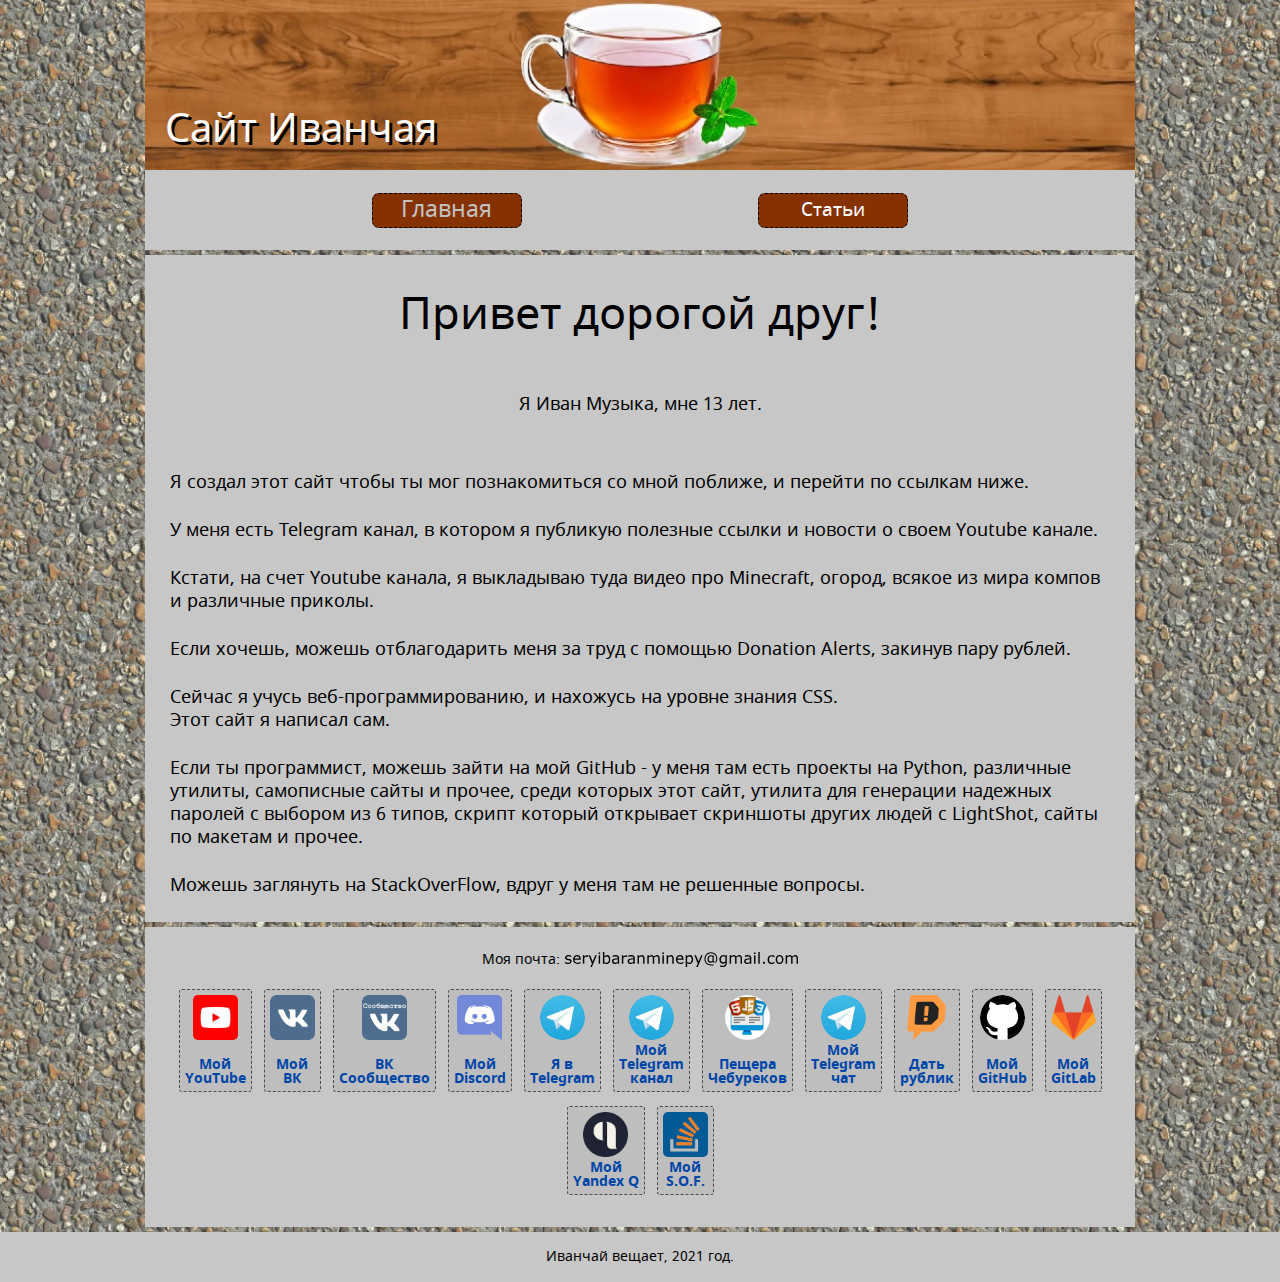
<file: index.html>
<!DOCTYPE html>
<html lang="ru">
    <head>
        <meta charset="UTF-8" />
        <meta http-equiv="X-UA-Compatible" content="IE=edge" />
        <meta name="viewport" content="width=device-width, initial-scale=1.0" />
        <meta
            name="keywords"
            content="вёрстка, HTML, CSS, статьи, иванчай, иванчай-вещает, соцсети, Minecraft, майнкрафт, сайт, веб, linux, it, огород, фиточай"
        />
        <meta
            name="description"
            content="Это официальный сайт Иванчая. Здесь есть много интересного! ----- Сайт Иванчая"
        />
        <link rel="stylesheet" href="css/main.css" />
        <link rel="icon" href="favicon.ico" type="image/x-icon" />
        <title>Сайт Иванчая</title>
    </head>
    <body>
        <div class="pseudo_body">
            <div class="wrapper">
                <header class="hat">
                    <h1 class="hat__h1">Сайт Иванчая</h1>
                </header>
                <nav class="horizontal_nav">
                    <div>
                        <a href="index.html" class="active">Главная</a>
                    </div>
                    <div>
                        <a href="pages/list-articles.html"> Статьи </a>
                    </div>
                </nav>
                <main class="main_unit">
                    <div class="content_main_unit">
                        <section class="_1_half_of_content">
                            <div class="_1_half_of_content__txt">
                                <h1 class="hello">Привет дорогой друг!</h1>
                                <p class="who_i">Я Иван Музыка, мне 13 лет.</p>
                            </div>
                        </section>
                        <section class="_2_half_of_content">
                            <p>
                                Я создал этот сайт чтобы ты мог познакомиться со
                                мной поближе, и перейти по ссылкам ниже.
                            </p>
                            <p>
                                У меня есть Telegram канал, в котором я публикую
                                полезные ссылки и новости о своем Youtube
                                канале.
                            </p>
                            <p>
                                Кстати, на счет Youtube канала, я выкладываю
                                туда видео про Minecraft, огород, всякое из мира
                                компов и различные приколы.
                            </p>
                            <p>
                                Если хочешь, можешь отблагодарить меня за труд с
                                помощью Donation Alerts, закинув пару рублей.
                            </p>
                            <p>
                                Сейчас я учусь веб-программированию, и нахожусь
                                на уровне знания CSS.<br />Этот сайт я написал
                                сам.
                            </p>
                            <p>
                                Если ты программист, можешь зайти на мой GitHub
                                - у меня там есть проекты на Python, различные
                                утилиты, самописные сайты и прочее, среди
                                которых этот сайт, утилита для генерации
                                надежных паролей с выбором из 6 типов, скрипт
                                который открывает скриншоты других людей с
                                LightShot, сайты по макетам и прочее.
                            </p>
                            <p>
                                Можешь заглянуть на StackOverFlow, вдруг у меня
                                там не решенные вопросы.
                            </p>
                        </section>
                    </div>
                </main>
                <div class="social">
                    <div class="txt_buttons">
                        <span>Моя почта:</span>
                        <img
                            class="txt_buttons__gmail"
                            src="img/gmail.svg"
                            alt="Моя GMail Почта"
                        />
                    </div>
                    <div class="buttons_div">
                        <a
                            href="https://www.youtube.com/channel/UC7hhejQ7G0X9ZqskzwV7sNA"
                            class="button"
                            target="_blank"
                            ><img
                                class="button_img square_button_img"
                                src="img/youtube.webp"
                                alt="Youtube"
                            /><span>Мой<br />YouTube</span></a
                        >
                        <a
                            href="https://vk.com/ivanchai6"
                            class="button"
                            target="_blank"
                            ><img
                                class="button_img square_button_img"
                                src="img/vk.webp"
                                alt="ВК"
                            /><span>Мой<br />ВК</span></a
                        >
                        <a
                            href="https://vk.com/ivanchaismeh"
                            class="button"
                            target="_blank"
                            ><img
                                class="button_img square_button_img"
                                src="img/vksoob.webp"
                                alt="Сообщество ВК"
                            /><span>ВК<br />Сообщество</span></a
                        >
                        <a
                            href="https://discord.gg/3zvBzgaw2P"
                            class="button"
                            target="_blank"
                            ><img
                                class="button_img"
                                src="img/discord.webp"
                                alt="Дискорд"
                            /><span>Мой<br />Discord</span></a
                        >
                        <a
                            href="https://t.me/ivanchai6iv"
                            class="button"
                            target="_blank"
                            ><img
                                class="button_img circle_button_img"
                                src="img/telegram.webp"
                                alt="Мой ЛС в телеграм"
                            /><span>Я в<br />Telegram</span></a
                        >
                        <a
                            href="https://t.me/ivanchaigroop"
                            class="button"
                            target="_blank"
                            ><img
                                class="button_img circle_button_img"
                                src="img/telegram.webp"
                                alt="Мой телеграм канал"
                            /><span>Мой<br />Telegram<br />канал</span></a
                        >
                        <a
                            href="https://t.me/dreamDevTeam"
                            class="button"
                            target="_blank"
                            ><img
                                class="button_img circle_button_img"
                                src="img/simplefront.webp"
                                alt="Пещера Чебуреков (логово разных разработчиков)"
                            /><span>Пещера<br />Чебуреков</span></a
                        >
                        <a
                            href="https://t.me/ivanchaitalk"
                            class="button"
                            target="_blank"
                            ><img
                                class="button_img circle_button_img"
                                src="img/telegram.webp"
                                alt="Мой телеграм чат"
                            /><span>Мой<br />Telegram<br />чат</span></a
                        >
                        <a
                            href="https://www.donationalerts.com/r/seryibaran"
                            class="button"
                            target="_blank"
                            ><img
                                class="button_img"
                                src="img/donationalerts.webp"
                                alt="Донат"
                            /><span>Дать<br />рублик</span></a
                        >
                        <a
                            href="https://github.com/SeryiBaran"
                            class="button"
                            target="_blank"
                            ><img
                                class="button_img circle_button_img"
                                src="img/github.webp"
                                alt="ГитХаб"
                            /><span>Мой<br />GitHub</span></a
                        >
                        <a
                            href="https://gitlab.com/SeryiBaran"
                            class="button"
                            target="_blank"
                            ><img
                                class="button_img"
                                src="img/gitlab.webp"
                                alt="ГитЛаб"
                            /><span>Мой<br />GitLab</span></a
                        >
                        <a
                            href="https://yandex.ru/q/profile/y6dm92f22mkqh04h3v4b1rv6er/"
                            class="button"
                            target="_blank"
                            ><img
                                class="button_img"
                                src="img/yandexq.webp"
                                alt="Яндекс Кью"
                            /><span>Мой<br />Yandex Q</span></a
                        >
                        <a
                            href="https://ru.stackoverflow.com/users/418945/seryibananan"
                            class="button"
                            target="_blank"
                            ><img
                                class="button_img square_button_img"
                                src="img/stackoverflow.webp"
                                alt="Стак Овер Флов"
                            /><span>Мой<br />S.O.F.</span></a
                        >
                    </div>
                </div>
            </div>
            <footer>Иванчай вещает, 2021 год.</footer>
        </div>
    </body>
</html>
</file>
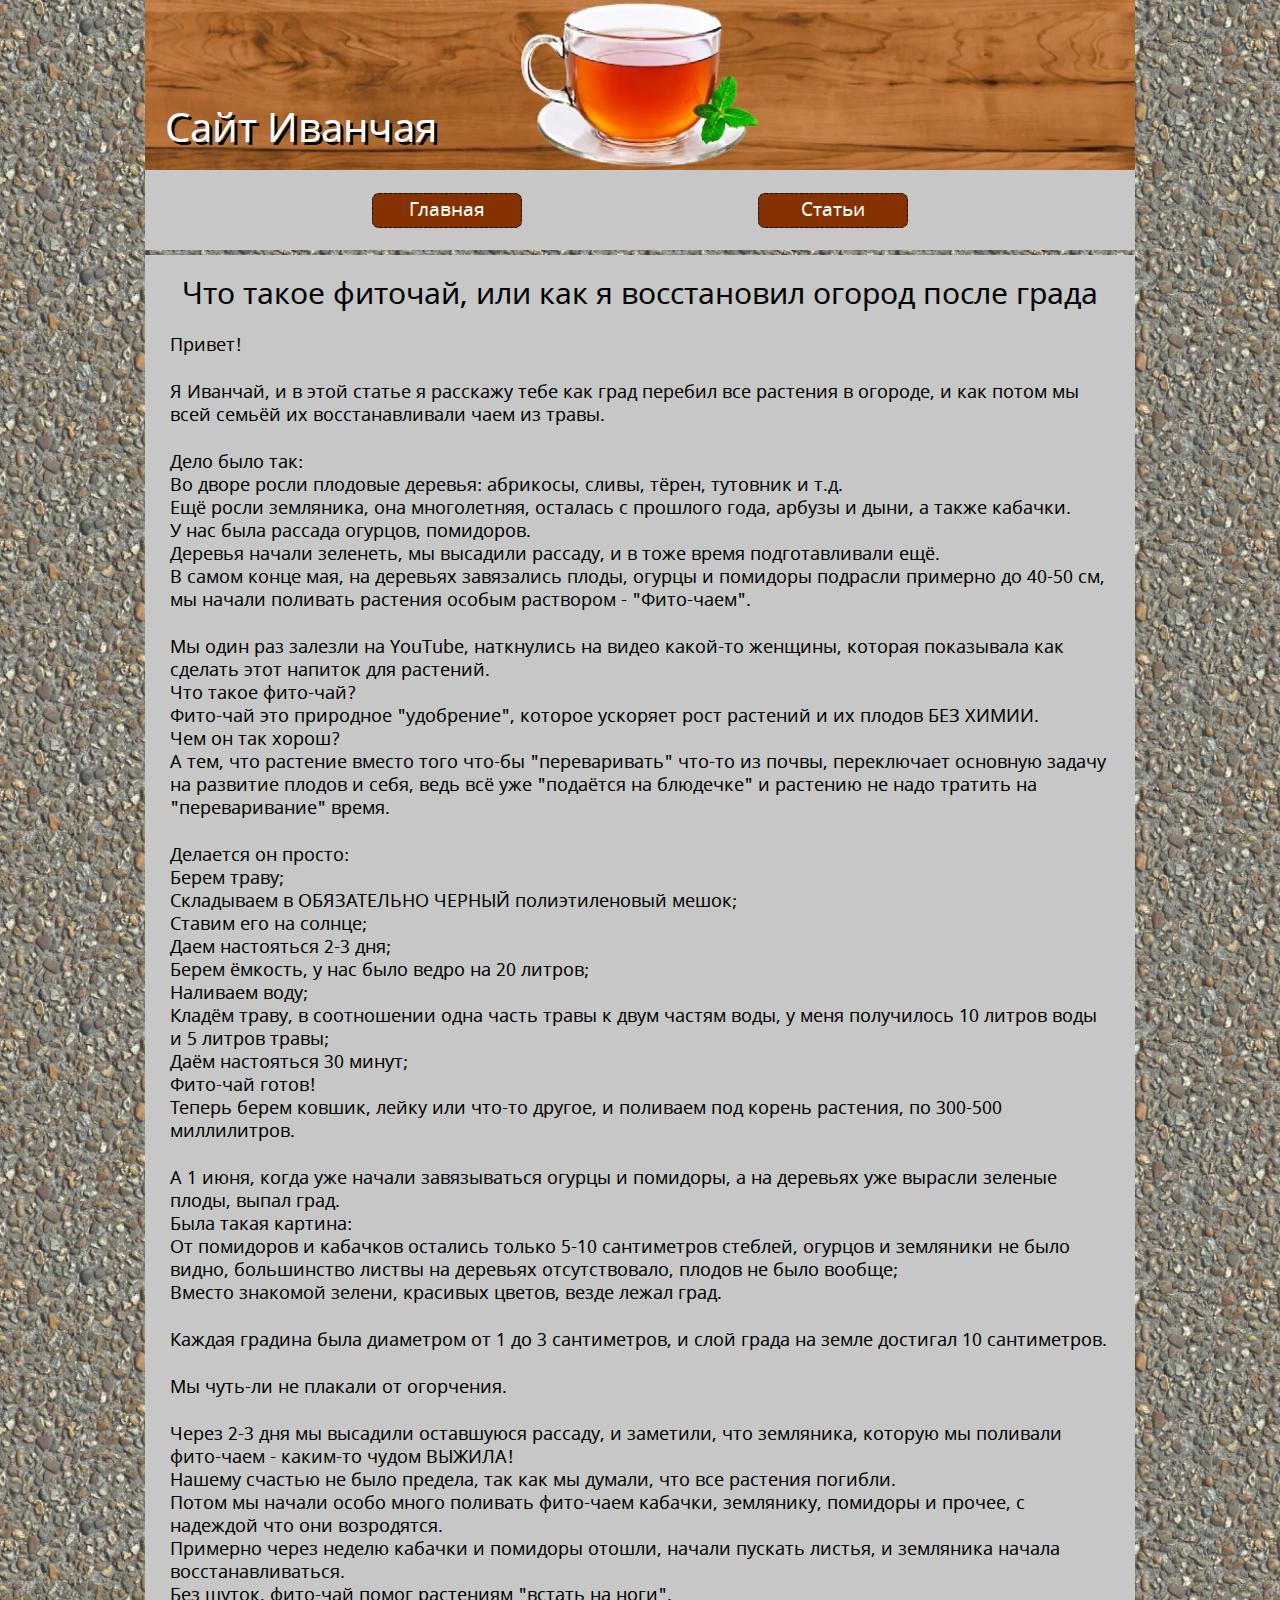
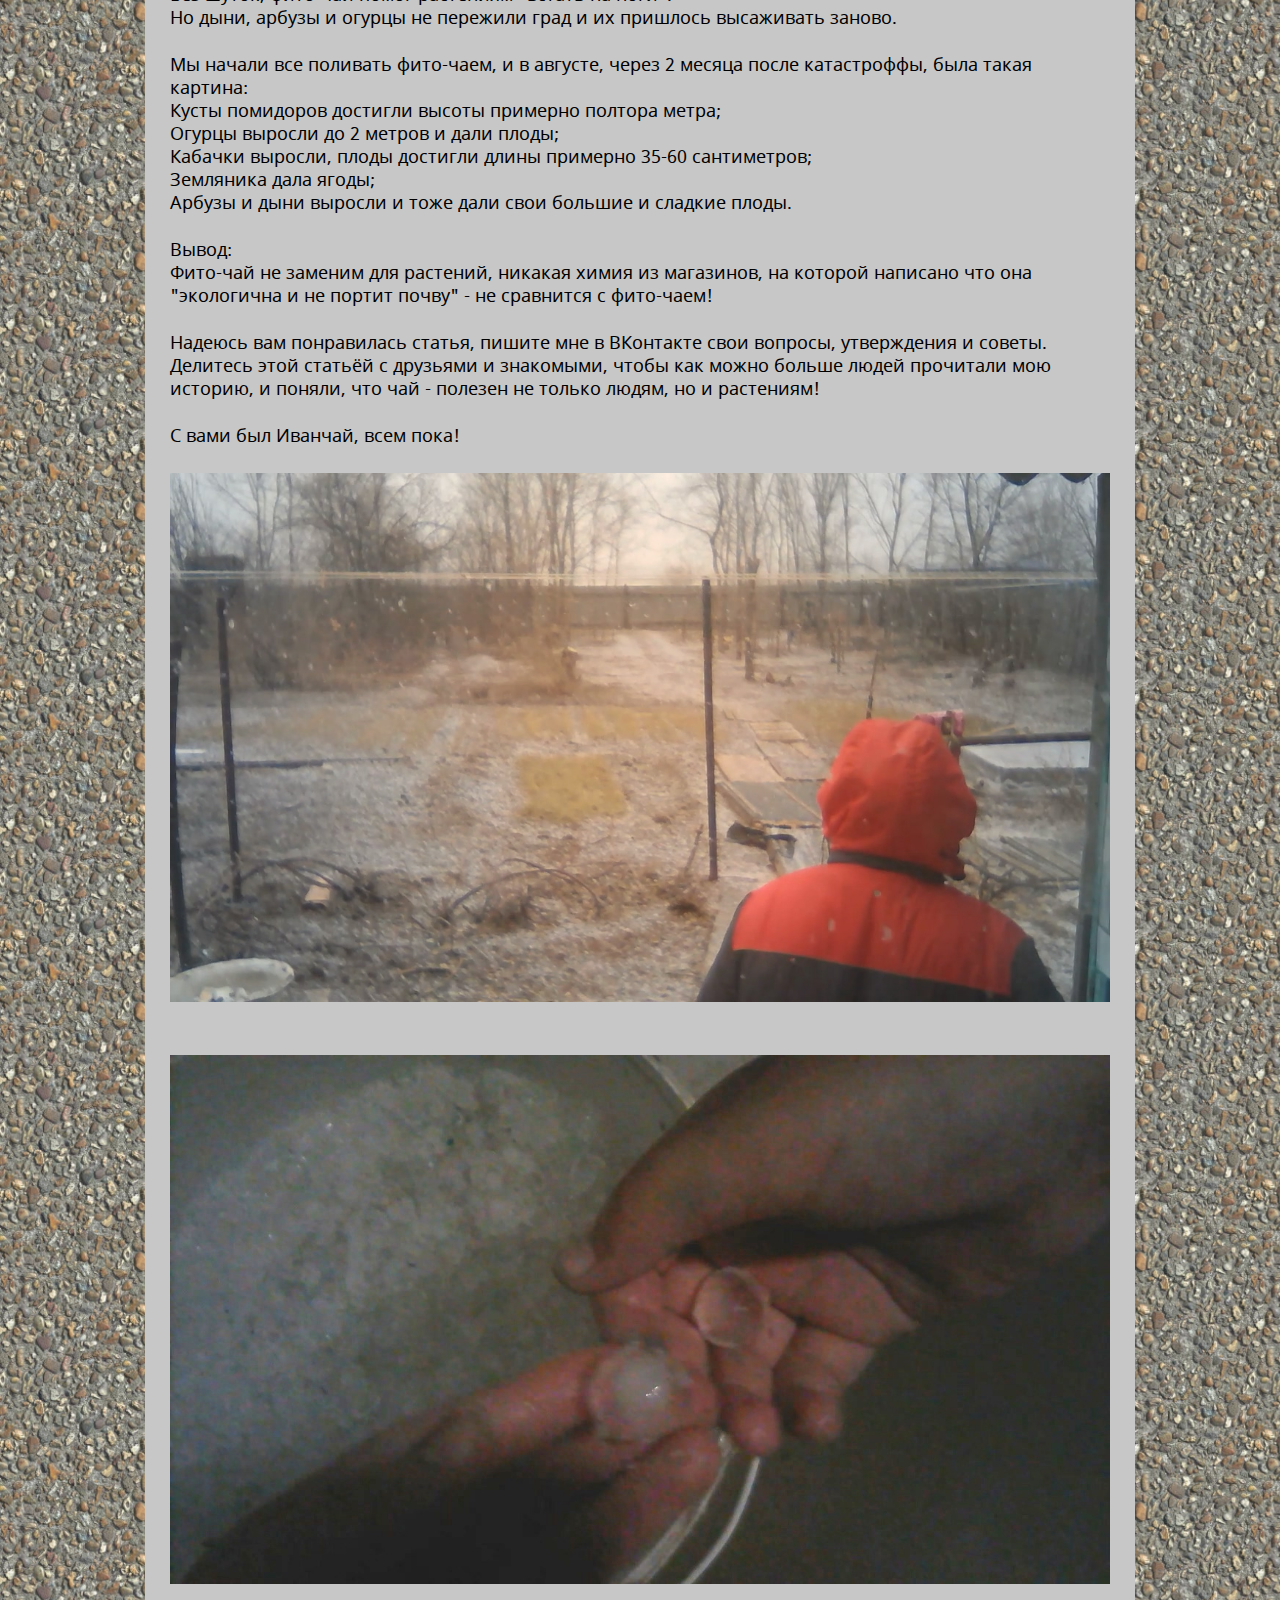
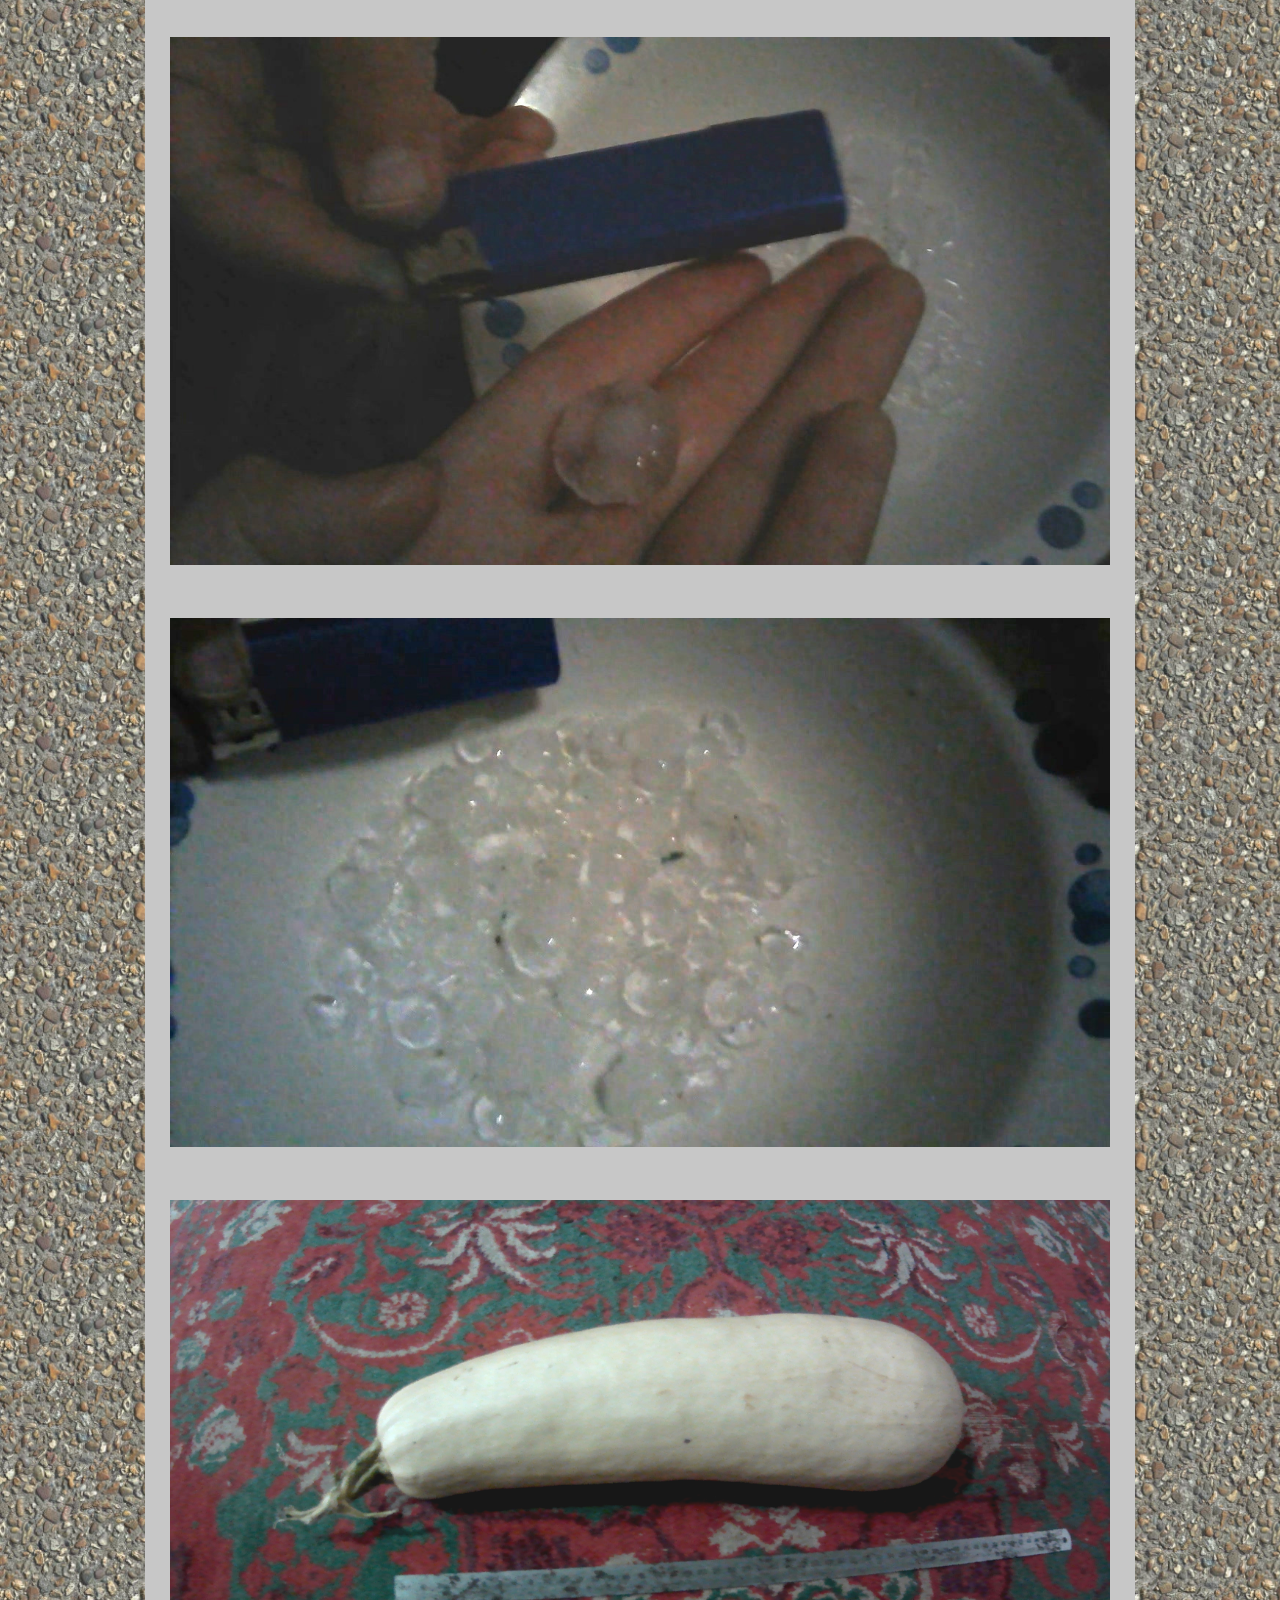
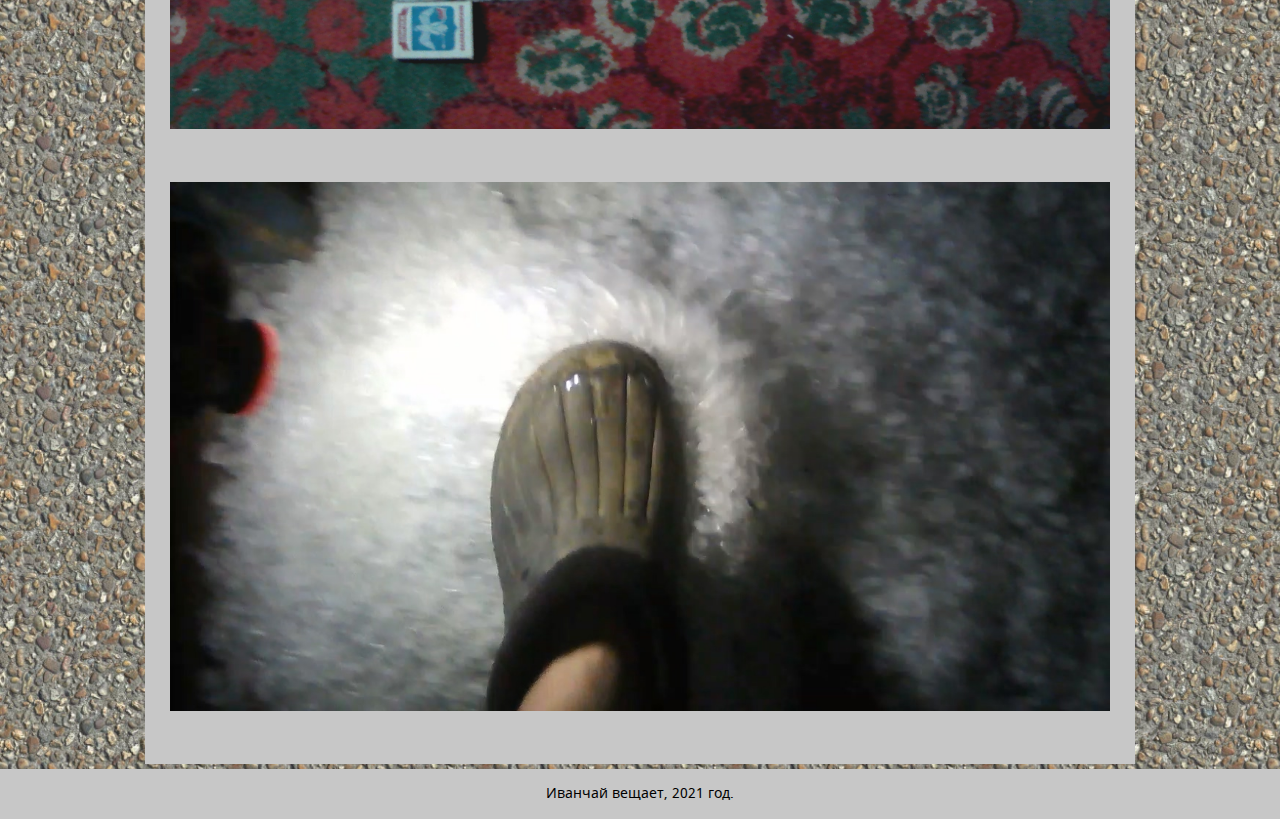
<file: pages/fitochai131021.html>
<!DOCTYPE html>
<html lang="ru">
    <head>
        <meta charset="UTF-8" />
        <meta http-equiv="X-UA-Compatible" content="IE=edge" />
        <meta name="viewport" content="width=device-width, initial-scale=1.0" />
		<meta name="keywords" content="вёрстка, HTML, CSS, статьи, иванчай, иванчай-вещает, соцсети, Minecraft, майнкрафт, сайт, веб, linux, it, огород, фиточай">
		<meta name="description" content="В этой статье я расскажу, как я восстановил огород после града, как сделать Фито-чай и что это такое. ----- Сайт Иванчая">
        <link rel="stylesheet" href="../css/main.css" />
        <link rel="icon" href="../favicon.ico" type="image/x-icon" />
        <title>Сайт Иванчая</title>
    </head>
    <body>
        <div class="pseudo_body">
            <div class="wrapper">
                <header class="hat">
                    <h1 class="hat__h1">
                        Сайт Иванчая
                    </h1>
                </header>
                <nav class="horizontal_nav">
                    <div>
                        <a href="../index.html"
                            >Главная</a
                        >
                    </div>
                    <div>
                        <a href="list-articles.html"
                            >Статьи</a
                        >
                    </div>
                </nav>
                <main class="main_unit">
                    <div class="content_main_unit">
                        <section class="txt_hello_div">
                            <h1 class="txt_hello">
                                Что такое фиточай, или как я восстановил огород
                                после града
                            </h1>
                        </section>
                        <section class="content_main_unit__txt">
                            <p>Привет!</p>
                            <p>
                                Я Иванчай, и в этой статье я расскажу тебе как
                                град перебил все растения в огороде, и как потом
                                мы всей семьёй их восстанавливали чаем из травы.
                            </p>
                            <p>
                                Дело было так: <br />
                                Во дворе росли плодовые деревья: абрикосы,
                                сливы, тёрен, тутовник и т.д.<br />
                                Ещё росли земляника, она многолетняя, осталась с
                                прошлого года, арбузы и дыни, а также
                                кабачки.<br />
                                У нас была рассада огурцов, помидоров.<br />
                                Деревья начали зеленеть, мы высадили рассаду, и
                                в тоже время подготавливали ещё.<br />
                                В самом конце мая, на деревьях завязались плоды,
                                огурцы и помидоры подрасли примерно до 40-50 см,
                                мы начали поливать растения особым раствором -
                                "Фито-чаем".<br />
                            </p>
                            <p>
                                Мы один раз залезли на YouTube, наткнулись на
                                видео какой-то женщины, которая показывала как
                                сделать этот напиток для растений.<br />
                                Что такое фито-чай?<br />
                                Фито-чай это природное "удобрение", которое
                                ускоряет рост растений и их плодов БЕЗ ХИМИИ.<br />
                                Чем он так хорош?<br />
                                А тем, что растение вместо того что-бы
                                "переваривать" что-то из почвы, переключает
                                основную задачу на развитие плодов и себя, ведь
                                всё уже "подаётся на блюдечке" и растению не
                                надо тратить на "переваривание" время.
                            </p>
                            <p>
                                Делается он просто:<br />
                                Берем траву;<br />
                                Складываем в ОБЯЗАТЕЛЬНО ЧЕРНЫЙ полиэтиленовый
                                мешок;<br />
                                Ставим его на солнце;<br />
                                Даем настояться 2-3 дня;<br />
                                Берем ёмкость, у наc было ведро на 20 литров;<br />
                                Наливаем воду;<br />
                                Кладём траву, в соотношении одна часть травы к
                                двум частям воды, у меня получилось 10 литров
                                воды и 5 литров травы;<br />
                                Даём настояться 30 минут;<br />
                                Фито-чай готов!<br />
                                Теперь берем ковшик, лейку или что-то другое, и
                                поливаем под корень растения, по 300-500
                                миллилитров.
                            </p>
                            <p>
                                А 1 июня, когда уже начали завязываться огурцы и
                                помидоры, а на деревьях уже вырасли зеленые
                                плоды, выпал град.<br />
                                Была такая картина:<br />
                                От помидоров и кабачков остались только 5-10
                                сантиметров стеблей, огурцов и земляники не было
                                видно, большинство листвы на деревьях
                                отсутствовало, плодов не было вообще;<br />
                                Вместо знакомой зелени, красивых цветов, везде
                                лежал град.
                            </p>
                            <p>
                                Каждая градина была диаметром от 1 до 3
                                сантиметров, и слой града на земле достигал 10
                                сантиметров.
                            </p>
                            <p>Мы чуть-ли не плакали от огорчения.</p>
                            <p>
                                Через 2-3 дня мы высадили оставшуюся рассаду, и
                                заметили, что земляника, которую мы поливали
                                фито-чаем - каким-то чудом ВЫЖИЛА!<br />
                                Нашему счастью не было предела, так как мы
                                думали, что все растения погибли.<br />
                                Потом мы начали особо много поливать фито-чаем
                                кабачки, землянику, помидоры и прочее, с
                                надеждой что они возродятся.<br />
                                Примерно через неделю кабачки и помидоры отошли,
                                начали пускать листья, и земляника начала
                                восстанавливаться.<br />
                                Без шуток, фито-чай помог растениям "встать на
                                ноги".<br />
                                Но дыни, арбузы и огурцы не пережили град и их
                                пришлось высаживать заново.
                            </p>
                            <p>
                                Мы начали все поливать фито-чаем, и в августе,
                                через 2 месяца после катастроффы, была такая
                                картина:<br />
                                Кусты помидоров достигли высоты примерно полтора
                                метра;<br />
                                Огурцы выросли до 2 метров и дали плоды;<br />
                                Кабачки выросли, плоды достигли длины примерно
                                35-60 сантиметров;<br />
                                Земляника дала ягоды;<br />
                                Арбузы и дыни выросли и тоже дали свои большие и
                                сладкие плоды.
                            </p>
                            <p>
                                Вывод:<br />
                                Фито-чай не заменим для растений, никакая химия
                                из магазинов, на которой написано что она
                                "экологична и не портит почву" - не сравнится с
                                фито-чаем!
                            </p>
                            <p>
                                Надеюсь вам понравилась статья, пишите мне в
                                ВКонтакте свои вопросы, утверждения и советы.<br />
                                Делитесь этой статьёй с друзьями и знакомыми,
                                чтобы как можно больше людей прочитали мою
                                историю, и поняли, что чай - полезен не только
                                людям, но и растениям!
                            </p>
                            <p>С вами был Иванчай, всем пока!</p>
                        </section>
                        <section class="article_foto">
                            <img src="../img/articles/fitochai131021/grad-i-chelovek.jpg"></img>
                            <img src="../img/articles/fitochai131021/grad-i-ruki.jpg"></img>
                            <img src="../img/articles/fitochai131021/grad-i-zhiga.jpg"></img>
                            <img src="../img/articles/fitochai131021/gradiny-v-tarelke.jpg"></img>
                            <img src="../img/articles/fitochai131021/kabachok.png"></img>
                            <img src="../img/articles/fitochai131021/kalosha-i-grad.jpg"></img>
                        </section>
                    </div>
                </main>
            </div>
            <footer>Иванчай вещает, 2021 год.</footer>
        </div>
    </body>
</html>
</file>
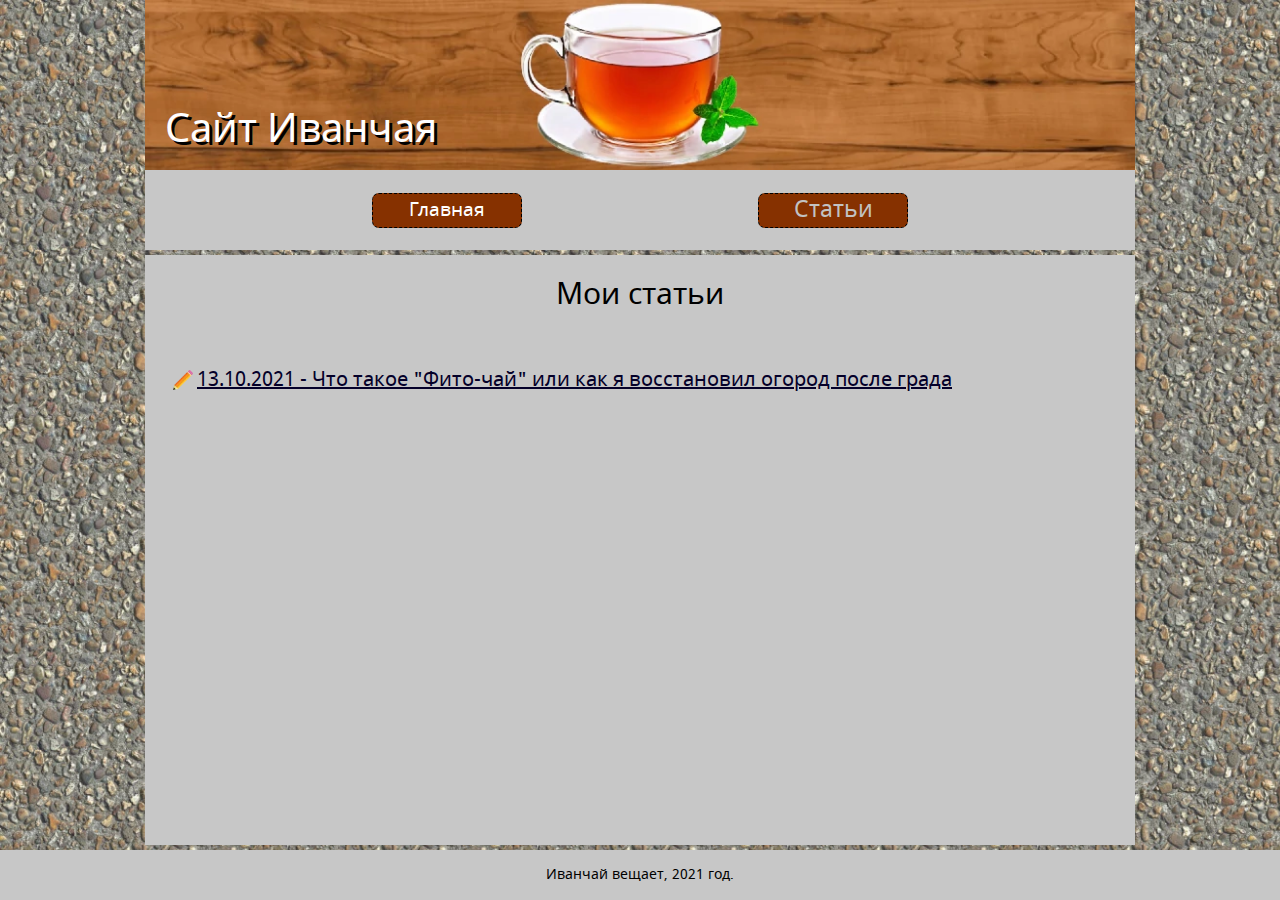
<file: pages/list-articles.html>
<!DOCTYPE html>
<html lang="ru">
    <head>
        <meta charset="UTF-8" />
        <meta http-equiv="X-UA-Compatible" content="IE=edge" />
        <meta name="viewport" content="width=device-width, initial-scale=1.0" />
		<meta name="keywords" content="вёрстка, HTML, CSS, статьи, иванчай, иванчай-вещает, соцсети, Minecraft, майнкрафт, сайт, веб, linux, it, огород, фиточай">
		<meta name="description" content="Тут интересные статьи! ----- Сайт Иванчая">
        <link rel="stylesheet" href="../css/main.css" />
        <link rel="icon" href="../favicon.ico" type="image/x-icon" />
        <title>Сайт Иванчая</title>
    </head>
    <body>
        <div class="pseudo_body">
            <div class="wrapper">
                <header class="hat">
                    <h1 class="hat__h1">
                        Сайт Иванчая
                    </h1>
                </header>
                <nav class="horizontal_nav">
                    <div>
                        <a href="../index.html">Главная</a>
                    </div>
                    <div>
                        <a href="list-articles.html" class="active">Статьи</a>
                    </div>
                </nav>
                <main class="main_unit">
                    <div class="content_main_unit">
                        <div class="txt_hello_div">
                            <h1 class="txt_hello">Мои статьи</h1>
                        </div>
                        <div class="articles_list_div">
                            <ul class="articles_list">
                                <li>
                                    <a href="fitochai131021.html"
                                        >13.10.2021 - Что такое "Фито-чай" или
                                        как я восстановил огород после града</a
                                    >
                                </li>
                            </ul>
                        </div>
                    </div>
                </main>
            </div>
            <footer>Иванчай вещает, 2021 год.</footer>
        </div>
    </body>
</html>
</file>
<file: css/main.css>
/*! normalize.css v8.0.1 | MIT License | github.com/necolas/normalize.css */
/* Document
   ========================================================================== */
/**
 * 1. Correct the line height in all browsers.
 * 2. Prevent adjustments of font size after orientation changes in iOS.
 */
html {
  line-height: 1.15;
  /* 1 */
  -webkit-text-size-adjust: 100%;
  /* 2 */
}

/* Sections
   ========================================================================== */
/**
 * Remove the margin in all browsers.
 */
body {
  margin: 0;
}

/**
 * Render the `main` element consistently in IE.
 */
main {
  display: block;
}

/**
 * Correct the font size and margin on `h1` elements within `section` and
 * `article` contexts in Chrome, Firefox, and Safari.
 */
h1 {
  font-size: 2em;
  margin: 0.67em 0;
}

/* Grouping content
   ========================================================================== */
/**
 * 1. Add the correct box sizing in Firefox.
 * 2. Show the overflow in Edge and IE.
 */
hr {
  box-sizing: content-box;
  /* 1 */
  height: 0;
  /* 1 */
  overflow: visible;
  /* 2 */
}

/**
 * 1. Correct the inheritance and scaling of font size in all browsers.
 * 2. Correct the odd `em` font sizing in all browsers.
 */
pre {
  font-family: monospace, monospace;
  /* 1 */
  font-size: 1em;
  /* 2 */
}

/* Text-level semantics
   ========================================================================== */
/**
 * Remove the gray background on active links in IE 10.
 */
a {
  background-color: transparent;
}

/**
 * 1. Remove the bottom border in Chrome 57-
 * 2. Add the correct text decoration in Chrome, Edge, IE, Opera, and Safari.
 */
abbr[title] {
  border-bottom: none;
  /* 1 */
  text-decoration: underline;
  /* 2 */
  text-decoration: underline dotted;
  /* 2 */
}

/**
 * Add the correct font weight in Chrome, Edge, and Safari.
 */
b,
strong {
  font-weight: bolder;
}

/**
 * 1. Correct the inheritance and scaling of font size in all browsers.
 * 2. Correct the odd `em` font sizing in all browsers.
 */
code,
kbd,
samp {
  font-family: monospace, monospace;
  /* 1 */
  font-size: 1em;
  /* 2 */
}

/**
 * Add the correct font size in all browsers.
 */
small {
  font-size: 80%;
}

/**
 * Prevent `sub` and `sup` elements from affecting the line height in
 * all browsers.
 */
sub,
sup {
  font-size: 75%;
  line-height: 0;
  position: relative;
  vertical-align: baseline;
}

sub {
  bottom: -0.25em;
}

sup {
  top: -0.5em;
}

/* Embedded content
   ========================================================================== */
/**
 * Remove the border on images inside links in IE 10.
 */
img {
  border-style: none;
}

/* Forms
   ========================================================================== */
/**
 * 1. Change the font styles in all browsers.
 * 2. Remove the margin in Firefox and Safari.
 */
button,
input,
optgroup,
select,
textarea {
  font-family: inherit;
  /* 1 */
  font-size: 100%;
  /* 1 */
  line-height: 1.15;
  /* 1 */
  margin: 0;
  /* 2 */
}

/**
 * Show the overflow in IE.
 * 1. Show the overflow in Edge.
 */
button,
input {
  /* 1 */
  overflow: visible;
}

/**
 * Remove the inheritance of text transform in Edge, Firefox, and IE.
 * 1. Remove the inheritance of text transform in Firefox.
 */
button,
select {
  /* 1 */
  text-transform: none;
}

/**
 * Correct the inability to style clickable types in iOS and Safari.
 */
button,
[type=button],
[type=reset],
[type=submit] {
  -webkit-appearance: button;
}

/**
 * Remove the inner border and padding in Firefox.
 */
button::-moz-focus-inner,
[type=button]::-moz-focus-inner,
[type=reset]::-moz-focus-inner,
[type=submit]::-moz-focus-inner {
  border-style: none;
  padding: 0;
}

/**
 * Restore the focus styles unset by the previous rule.
 */
button:-moz-focusring,
[type=button]:-moz-focusring,
[type=reset]:-moz-focusring,
[type=submit]:-moz-focusring {
  outline: 1px dotted ButtonText;
}

/**
 * Correct the padding in Firefox.
 */
fieldset {
  padding: 0.35em 0.75em 0.625em;
}

/**
 * 1. Correct the text wrapping in Edge and IE.
 * 2. Correct the color inheritance from `fieldset` elements in IE.
 * 3. Remove the padding so developers are not caught out when they zero out
 *    `fieldset` elements in all browsers.
 */
legend {
  box-sizing: border-box;
  /* 1 */
  color: inherit;
  /* 2 */
  display: table;
  /* 1 */
  max-width: 100%;
  /* 1 */
  padding: 0;
  /* 3 */
  white-space: normal;
  /* 1 */
}

/**
 * Add the correct vertical alignment in Chrome, Firefox, and Opera.
 */
progress {
  vertical-align: baseline;
}

/**
 * Remove the default vertical scrollbar in IE 10+.
 */
textarea {
  overflow: auto;
}

/**
 * 1. Add the correct box sizing in IE 10.
 * 2. Remove the padding in IE 10.
 */
[type=checkbox],
[type=radio] {
  box-sizing: border-box;
  /* 1 */
  padding: 0;
  /* 2 */
}

/**
 * Correct the cursor style of increment and decrement buttons in Chrome.
 */
[type=number]::-webkit-inner-spin-button,
[type=number]::-webkit-outer-spin-button {
  height: auto;
}

/**
 * 1. Correct the odd appearance in Chrome and Safari.
 * 2. Correct the outline style in Safari.
 */
[type=search] {
  -webkit-appearance: textfield;
  /* 1 */
  outline-offset: -2px;
  /* 2 */
}

/**
 * Remove the inner padding in Chrome and Safari on macOS.
 */
[type=search]::-webkit-search-decoration {
  -webkit-appearance: none;
}

/**
 * 1. Correct the inability to style clickable types in iOS and Safari.
 * 2. Change font properties to `inherit` in Safari.
 */
::-webkit-file-upload-button {
  -webkit-appearance: button;
  /* 1 */
  font: inherit;
  /* 2 */
}

/* Interactive
   ========================================================================== */
/*
 * Add the correct display in Edge, IE 10+, and Firefox.
 */
details {
  display: block;
}

/*
 * Add the correct display in all browsers.
 */
summary {
  display: list-item;
}

/* Misc
   ========================================================================== */
/**
 * Add the correct display in IE 10+.
 */
template {
  display: none;
}

/**
 * Add the correct display in IE 10.
 */
[hidden] {
  display: none;
}

* {
  padding: 0;
  margin: 0;
  border: 0;
}

*,
*:before,
*:after {
  -moz-box-sizing: border-box;
  -webkit-box-sizing: border-box;
  box-sizing: border-box;
}

html,
body {
  height: 100%;
  width: 100%;
  font-size: 100%;
  line-height: 1;
  font-size: 14px;
  -ms-text-size-adjust: 100%;
  -moz-text-size-adjust: 100%;
  -webkit-text-size-adjust: 100%;
}

h1,
h2,
h3,
h4,
h5,
h6 {
  font-size: inherit;
  font-weight: 400;
  margin: 0;
}

a,
a:visited {
  text-decoration: none;
}

a:hover {
  text-decoration: none;
}

ul li {
  list-style: none;
}

* {
  font-family: "noto_sansregular";
}

p {
  font-size: 18px;
  margin-top: 13px;
}

a {
  color: #0046A8;
  text-decoration: none;
}

a:visited {
  color: #551a8b;
}

/*! Generated by Font Squirrel (https://www.fontsquirrel.com) on October 15, 2021 */
@font-face {
  font-family: "noto_sansbold";
  src: url("../fonts/notosans-bold-webfont.eot");
  src: url("../fonts/notosans-bold-webfont.eot?#iefix") format("embedded-opentype"), url("../fonts/notosans-bold-webfont.woff2") format("woff2"), url("../fonts/notosans-bold-webfont.woff") format("woff"), url("../fonts/notosans-bold-webfont.ttf") format("truetype"), url("../fonts/notosans-bold-webfont.svg#noto_sansbold") format("svg");
  font-weight: normal;
  font-style: normal;
}
@font-face {
  font-family: "noto_sansbold_italic";
  src: url("../fonts/notosans-bolditalic-webfont.eot");
  src: url("../fonts/notosans-bolditalic-webfont.eot?#iefix") format("embedded-opentype"), url("../fonts/notosans-bolditalic-webfont.woff2") format("woff2"), url("../fonts/notosans-bolditalic-webfont.woff") format("woff"), url("../fonts/notosans-bolditalic-webfont.ttf") format("truetype"), url("../fonts/notosans-bolditalic-webfont.svg#noto_sansbold_italic") format("svg");
  font-weight: normal;
  font-style: normal;
}
@font-face {
  font-family: "noto_sansitalic";
  src: url("../fonts/notosans-italic-webfont.eot");
  src: url("../fonts/notosans-italic-webfont.eot?#iefix") format("embedded-opentype"), url("../fonts/notosans-italic-webfont.woff2") format("woff2"), url("../fonts/notosans-italic-webfont.woff") format("woff"), url("../fonts/notosans-italic-webfont.ttf") format("truetype"), url("../fonts/notosans-italic-webfont.svg#noto_sansitalic") format("svg");
  font-weight: normal;
  font-style: normal;
}
@font-face {
  font-family: "noto_sansregular";
  src: url("../fonts/notosans-regular-webfont.eot");
  src: url("../fonts/notosans-regular-webfont.eot?#iefix") format("embedded-opentype"), url("../fonts/notosans-regular-webfont.woff2") format("woff2"), url("../fonts/notosans-regular-webfont.woff") format("woff"), url("../fonts/notosans-regular-webfont.ttf") format("truetype"), url("../fonts/notosans-regular-webfont.svg#noto_sansregular") format("svg");
  font-weight: normal;
  font-style: normal;
}
.hat {
  background-image: url(img/header_hat.webp);
  background-repeat: no-repeat;
  background-position: center center;
  background-size: 100%;
  min-height: 170px;
  display: flex;
  flex-direction: column;
  align-items: flex-start;
  justify-content: flex-end;
}

.hat__h1 {
  color: #fff;
  margin: 20px;
  font-size: 40px;
  text-align: center;
  text-shadow: 3px 3px 0px black;
}

.hat {
  transition: background-size 0.5s cubic-bezier(0.37, 0.81, 0.69, 0.99);
  -webkit-transition: background-size 0.5s cubic-bezier(0.37, 0.81, 0.69, 0.99);
  -moz-transition: background-size 0.5s cubic-bezier(0.37, 0.81, 0.69, 0.99);
  -ms-transition: background-size 0.5s cubic-bezier(0.37, 0.81, 0.69, 0.99);
  -o-transition: background-size 0.5s cubic-bezier(0.37, 0.81, 0.69, 0.99);
}

@media (max-width: 640px) {
  .hat {
    background-size: 150%;
  }
}
@media (max-width: 400px) {
  .hat {
    background-size: 250%;
  }
}
footer {
  background-color: #c7c7c7;
  margin-top: 5px;
  min-height: 50px;
  display: flex;
  justify-content: space-evenly;
  align-items: center;
  width: 100%;
}

.pseudo_body {
  min-height: 100%;
  background-image: url(img/back.webp);
  background-size: 250px;
  display: flex;
  justify-content: center;
  align-items: center;
  flex-direction: column;
}

.wrapper {
  display: flex;
  flex-direction: column;
  max-width: 990px;
  flex: 1 1 auto;
  width: 100%;
}

.main_unit {
  background-color: #c7c7c7;
  flex: 1 1 auto;
  padding: 25px;
}

.content_main_unit {
  display: flex;
  flex-direction: column;
}

.horizontal_nav {
  list-style-type: none;
  background-color: #c7c7c7;
  min-height: 80px;
  margin-bottom: 5px;
  display: flex;
  justify-content: space-evenly;
  align-items: center;
  flex-wrap: wrap;
}
.horizontal_nav a {
  border-radius: 7px;
  display: flex;
  border: 1px dashed #000;
  background-color: #863100;
  text-decoration: none;
  display: flex;
  height: 35px;
  min-width: 150px;
  justify-content: space-evenly;
  align-items: center;
  padding: 0 10px;
  font-size: 19px;
  color: white;
}
.horizontal_nav a:hover {
  font-size: 23px;
}
.horizontal_nav div {
  margin: 7px 10px;
}
.horizontal_nav .active {
  pointer-events: none;
  color: #c2c2c2;
  font-size: 23px;
}

._1_half_of_content {
  flex-wrap: wrap;
  justify-content: space-evenly;
  display: flex;
  flex-direction: row;
  align-items: center;
}

._1_half_of_content__txt {
  text-align: center;
  display: flex;
  flex-direction: column;
  justify-content: space-evenly;
}

.hello {
  font-size: 45px;
  flex-grow: 1;
  margin-bottom: 33px;
  margin-top: 13px;
}

.who_i {
  font-size: 18px;
  flex-grow: 1;
  margin-bottom: 33px;
}

._2_half_of_content {
  font-size: 20px;
  display: flex;
  flex-direction: column;
  flex-grow: 1;
  flex: 1;
  justify-content: space-between;
}

._2_half_of_content p {
  line-height: 23px;
  margin-top: 25px;
}

.social {
  background-color: #c7c7c7;
  margin-top: 5px;
  padding: 25px 15px;
}

.txt_buttons {
  margin-bottom: 15px;
  display: flex;
  justify-content: center;
  align-items: center;
  flex-wrap: wrap;
}

.txt_buttons span {
  margin-right: 5px;
}

.txt_buttons__gmail {
  height: 15px;
}

.buttons_div {
  display: flex;
  justify-content: center;
  flex-wrap: wrap;
}

.button_div {
  display: flex;
  flex-direction: column;
  align-items: center;
  text-align: center;
  font-family: "noto_sansbold";
  border: #4d4d4d dashed 1px;
}
.button_div span {
  font-family: inherit;
}

.button {
  display: inline-flex;
  flex-direction: column;
  align-items: center;
  justify-content: space-between;
  margin: 7px 6px;
  text-align: center;
  border: #4d4d4d dashed 1px;
  padding: 5px;
  border-radius: 3px;
  -webkit-border-radius: 3px;
  -moz-border-radius: 3px;
  -ms-border-radius: 3px;
  -o-border-radius: 3px;
  background-color: #bebebe;
  min-height: 100%;
  text-decoration: none;
}

.button:hover {
  background-color: #cecece;
}

.button_img {
  width: 45px;
  height: 45px;
}

.button span {
  display: inline-block;
  margin-top: 4px;
  font-family: "noto_sansbold";
}

.square_button_img {
  border-radius: 5px;
  -webkit-border-radius: 5px;
  -moz-border-radius: 5px;
  -ms-border-radius: 5px;
  -o-border-radius: 5px;
}

.circle_button_img {
  border-radius: 100%;
  -webkit-border-radius: 100%;
  -moz-border-radius: 100%;
  -ms-border-radius: 100%;
  -o-border-radius: 100%;
}

.hat {
  background-image: url(../img/header_hat.webp);
}

.txt_hello {
  font-size: 30px;
  text-align: center;
}

.articles_list_div {
  flex: 1 1 auto;
  margin-top: 30px;
}

.articles_list li {
  margin: 30px 0;
}

.articles_list li a {
  padding-left: 27px;
  background: url(../img/pensil.webp);
  background-position: 3px center;
  background-size: 20px;
  background-repeat: no-repeat;
  font-size: 20px;
  color: #040029;
  text-decoration: underline;
}

.articles_list li a:hover {
  color: #d96f00;
}

p {
  margin-top: 24px;
}

.pseudo_body {
  background-image: url(../img/back.webp);
}

.hat {
  background-image: url(../img/header_hat.webp);
}

.txt_hello {
  font-size: 30px;
  text-align: center;
}

.content_main_unit__txt {
  line-height: 23px;
}

.article_foto {
  min-height: 5px;
}

.article_foto img {
  width: 100%;
  margin: 25px 0;
}

/*# sourceMappingURL=main.css.map */
</file>
